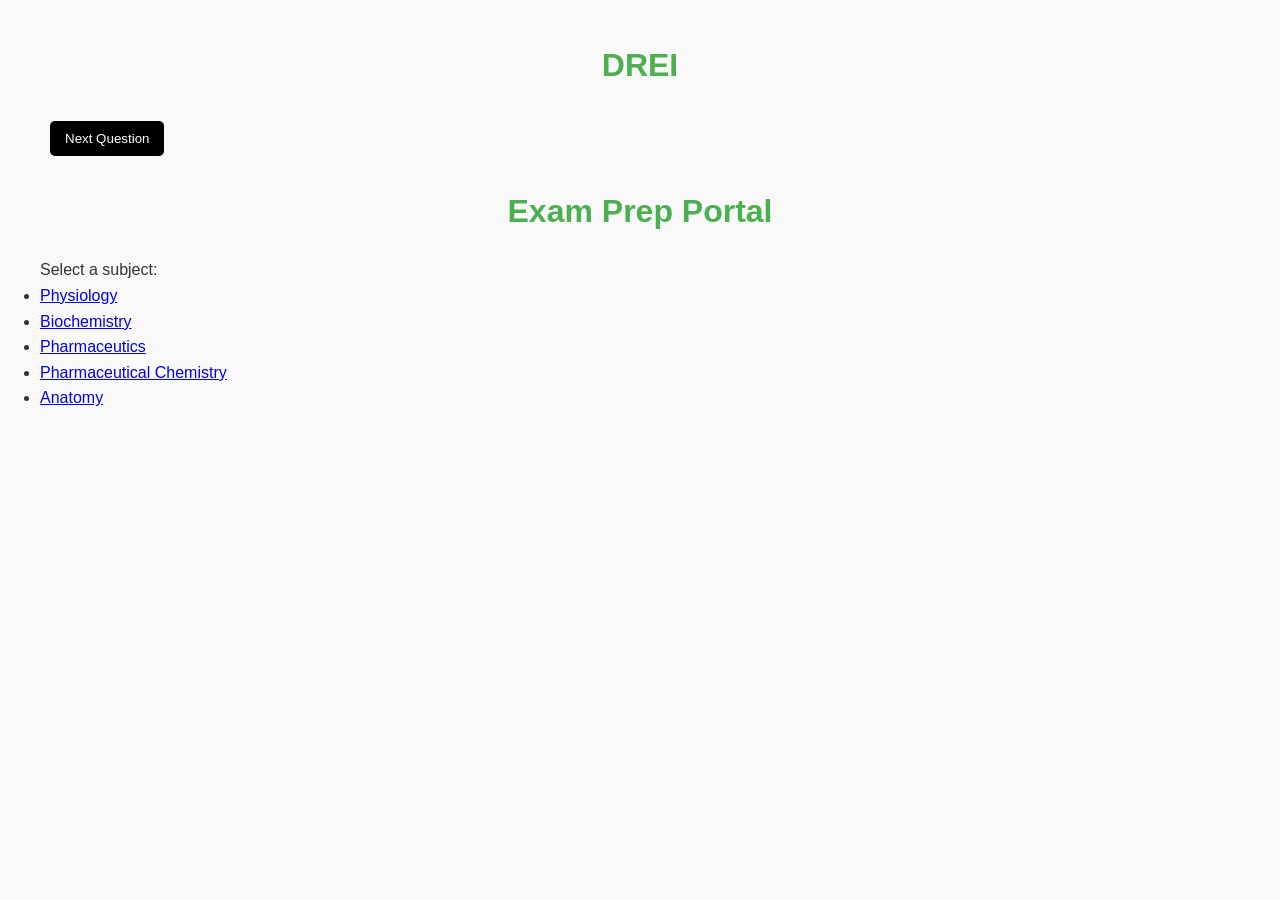
<file: index.html>
<!DOCTYPE html>
<html>
<head>
  <title>DIVINE Prep Quiz</title>
  <style>
    body { font-family: Arial; margin: 40px; }
    .question { margin: 20px 0; }
    button { margin: 10px; padding: 10px 20px; }
  </style>
</head>
<body>
  <h1>DREI</h1>
  <div id="quiz"></div>
  <button onclick="nextQuestion()">Next Question</button>
  <p id="score"></p>

  <script>


    function nextQuestion() {
      if (index < questions.length) {
        const q = questions[index];
        const answer = prompt(q.q);
        if (answer == q.a) {
          score++;
          alert("Correct!");
        } else {
          alert("Wrong! Correct answer: " + q.a);
        }
        index++;
        document.getElementById("score").innerText = "Score: " + score;
      } else {
        alert("Quiz finished! Final score: " + score);
      }
    }
  </script>
</body>
</html>
<!DOCTYPE html>
<html>
<head>
  <title>University Exam Prep</title>
  <link rel="stylesheet" href="style.css">
</head>
<body>
  <h1>Exam Prep Portal</h1>
  <p>Select a subject:</p>
  <ul>
    <li><a href="physiology.html">Physiology</a></li>
    <li><a href="biochemistry.html">Biochemistry</a></li>
    <li><a href="pharmaceutics.html">Pharmaceutics</a></li>
    <li><a href="chemistry.html">Pharmaceutical Chemistry</a></li>
    <li><a href="anatomy.html">Anatomy</a></li>
  </ul>
</body>
</html>
<link rel="stylesheet" href="style.css">
</file>
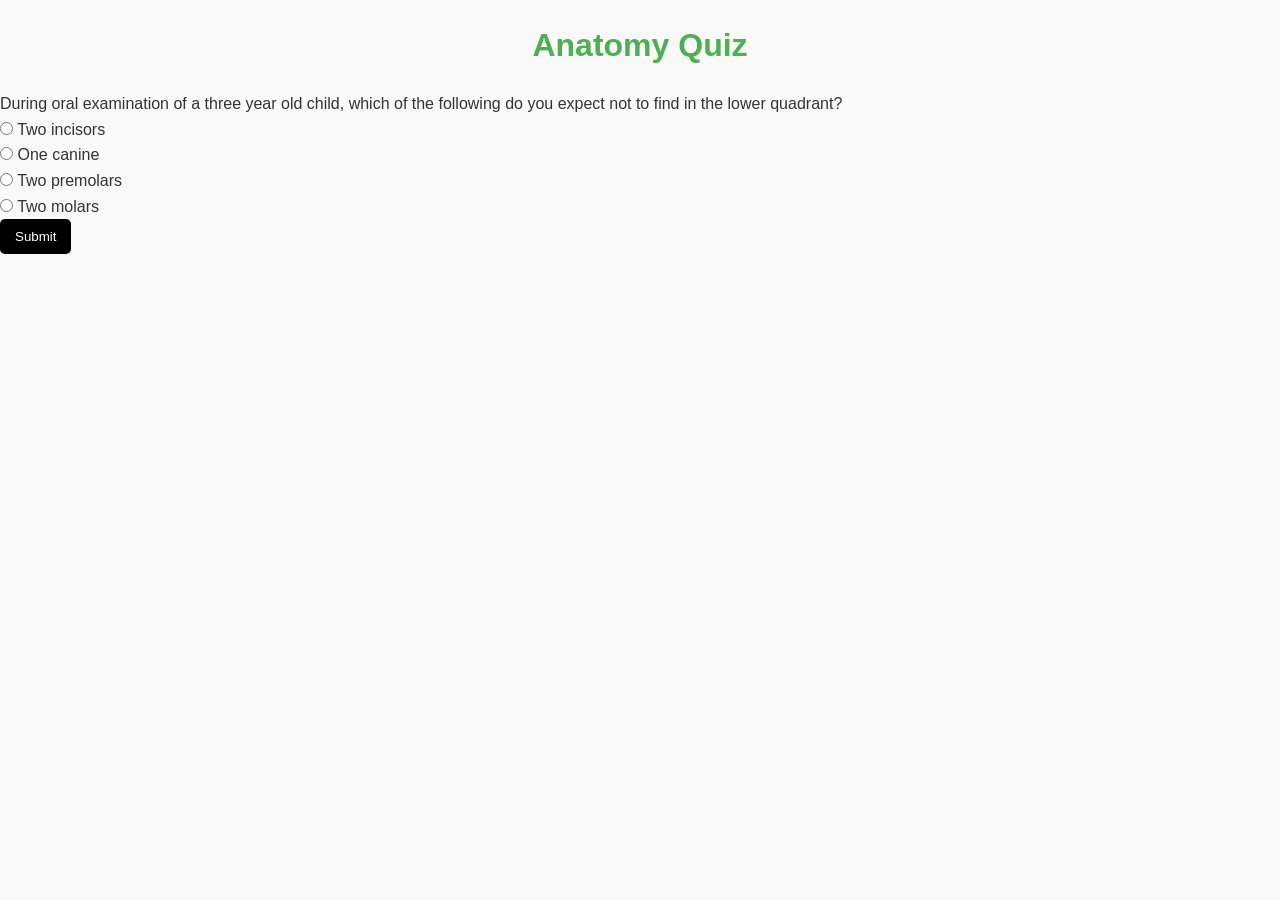
<file: anatomy.html>
<!DOCTYPE html>
<html>
<head>
  <title>Anatomy Quiz</title>
  <link rel="stylesheet" href="style.css">
</head>
<body>
  <h1>Anatomy Quiz</h1>
  <div id="quiz"></div>
  <button onclick="checkAnswer()">Submit</button>
  <p id="score"></p>

  <script src="script.js"></script>
  <script>
    const questions = [
      {q: "During oral examination of a three year old child, which of the following do you expect not to find in the lower quadrant?", options: ["Two incisors", "One canine", "Two premolars", "Two molars"], a: "Two molars"},
      {q: "Which layer of the heart wall is described as a thin internal layer or lining membrane that also covers the heart valves?", options: ["Myocardium", "Epicardium", "Endocardium", "Fibrous pericardium"], a: "Endocardium"},
      {q: "Within the right atrium, the smooth-walled posterior part (sinus venarum) is separated from the rough-walled part by which internal structure?", options: ["The fossa ovalis", "The crista terminalis", "The conus arteriosus", "The chordae tendineae"], a: "The crista terminalis"},
      {q: "Which layer of the heart makes up the bulk of the heart wall and is responsible for the contraction of the heart?", options: ["Myocardium", "Endocardium", "Parietal pericardium", "Visceral pericardium"], a:"Myocardium"},
      {q: "The following structure(s) prevent prolapse of the atrioventricular valves?", options: ["Chordae tendinea", "Crista terminals", "trabeculae carneae", "Intercalated discs"], a:"Chordae tendinea"},
      {q: "All of these structures can be identified in the ventricles EXCEPT?", options: ["Trabeculae carneae", "Papillary muscles", "All of the above", "None of the above"], a:"None of the above"},
      {q: "The projecting ridges in the ventricular wall giving in the spongy appearance known as:?", options: ["Trabeculae carneae", "Crista terminals", "Musculi pectinati", "Sulcus terminalis"], a:"Trabeculae carneae"},
      {q: "Pericardial cavity is the gap between?", options: ["Fibrous pericardium and serous pericardium", "Fibrous pericardium and epicardium", "Parietal pericardium and epicardium", "Visceral pericardium and epicardium"], a:"Parietal pericardium and epicardium"},
      {q: "Regarding the fetal remnants, which of the following is the remnant of the foramen ovale?", options: ["Sulcus terminalis", "Crista terminalis", "Fossa ovalis", "Annulus ovalis"], a:"Fossa ovalis"},
      {q: "The Nasal cavity is?", options: ["Divided into the right and left sides", "Lined with mucous membranes", "Has tiny-like structures called cilia", "Filters,noistens and heats air for the journey to the lungs","All of the above"], a:"All of the above"},
      {q: "The nasopharynx is a collection of?", options: ["Lymphatic tissue", "Adenoids", "Pharngeal tonsils", "All of the above"], a:"Pharngeal tonsils"},
      {q: "The leaf-like structure that seals off the air passage to the lungs during swallowing?", options: ["Soft Palate", "Tongue", "Epiglottis", "All of the above"], a: "Epiglottis"},
      {q:"Which structure prevents food and liquid from entering the trachea during swallowing?", options: ["Epiglottis", "Larynx", "Pharynx", "Uvula"], a: "Epiglottis"},
      {q: "Which of following structures is part of the upper respiratory tract?", options: ["Trachea", "Bronchi", "Alveoli", "Larynx"], a: "Larynx"},
      {q: "What type of cells are responsible for the producting surfactant in the lungs?", options: ["Type 1 alveolar cells", "Type 2 alveolar cells", "Goblets cells", "Ciliated cells"], a: "Type 2 alveolar cells"},
      {q: "Which of the following is found on the left lung?", options: ["Cardiac notch", "Horizontal fissure", "Oblique fissure", "Superior lobar bronchus","Three lobes"], a: "Cardiac notch"},
      {q: "Which oblique fissure of the right lung separates which structures?", options: ["Inferior lobe from lingula", "Inferior lobe from both superior and middle lobe", "Inferior lobe from superior lobe only", "Superior lobe from middle lobe"], a:"Production of red blood cells"},
      {q: "Which structure is not contained within the superior mediastinum?", options: ["Trachea", "Esophagus", "Thymus gland", "Roots of the great vessels"], a:"Esophagus"},
      {q: "The transverse thoracic plane that divides the mediastinum passes through which anatomical landmarks? ", options: ["Jugular notch and T2 vertebra","Sternal angle and disc between T4/T5","Xiphoid process and T9 vertebra","Costal cartilage of rib 2 and T6 vertebra"], a:"Sternal angle and disc between T4/T5"},
      {q: "The fibrous pericardium is attached anteriorly to the sternum by which ligaments?", options: ["Sternocostal ligaments", "Sternopericardial ligaments", "Costopericardial ligaments", "Pericardiacophrenic ligaments"], a:"Sternopericardial ligaments"},
      {q: "Pain from the parietal pericardium is referred to the shoulder and lateral neck because sensory fibers travel via?", options: ["Vagus nerve (CN X)", "Sympathetic trunks", "Phrenic nerves (C3-C5)","Intercostal nerves"], a:"Phrenic nerves (C3-C5)"},
      {q: "Which surface of the heart forms the cardiac impression on the left lung?", options: ["Anterior (sternocostal) surface", "Diaphragmatic surface","Right pulmonary surface","Left pulmonary surface"], a:"Left pulmonary surface"},
      {q: "The coronary sulcus separates which chambers of the heart?", options: ["Right atrium from right ventricle", "Left atrium from left ventricle", "Right ventricle from left ventricle", "Atria from ventricles"], a:"Atria from ventricles"},
      {q: "The anterior interventricular sulcus separates which chambers of the heart?", options: ["Right atrium from right ventricle", "Left atrium from left ventricle", "Right ventricle from left ventricle", "Atria from ventricles"], a:"Right ventricle from left ventricle"},
      {q: "The septal papillary muscle of the right ventricle is often small or absent, with chordae tendineae arising directly from:?", options: ["Septal wall", "Anterior wall", "Posterior wall", "Apex of the left ventricle"], a:"Septal wall"},
      {q: "Which valve has two cusps and is also called the bicuspid valve?", options: ["Tricuspid valve","Pulmonary valve","Mitral valve","Aortic valve"], a:"Mitral valve"},
      {q: "The right and left coronary arteries originate from which anatomical structures?", options:["Coronary sulcus","Coronary sinus","Right and left aortic sinuses","Posterior interventricular sulcus"] , a:"Right and left aortic sinuses"},
      {q: "The coronary sinus is located in which sulcus of the heart?", options: ["Coronary sulcus", "Anterior interventricular sulcus", "Posterior interventricular sulcus", "Atrioventricular sulcus"], a:"Coronary sulcus"},
      {q: "The great cardiac vein runs alongside which artery in the anterior interventricular sulcus?", options: ["Right coronary artery", "Left coronary artery", "Anterior interventricular artery", "Circumflex artery"], a:"Anterior interventricular artery"},
      {q: "Which congenital defect is characterized by failure of closure of the embryonic foramen ovale?", options: ["Ventricular septal defect (VSD)", "Atrial septal defect (ASD)", "Patent ductus arteriosus (PDA)", "Tetralogy of Fallot"], a:"Atrial septal defect (ASD)"},
      {q: "Which of the following organs are covered by adventitia?", options: ["Ileum", "Esophagus", "Transverse colon", "Sigmoid colon"], a:"Esophagus"},
      {q: "The heart wall is composed of three distinct layers. Which layer consists of thick, contractile cardiac muscle?", options: ["Endocardium","Myocardium","Epicardium","Visceral pericardium"], a:"Myocardium"},
      {q: "Where is the apex of the heart located in a typical adult?", options: ["Posterior to the right 5th intercostal space", "Posterior to the left 5th intercostal space", "Directly behind the sternum", "At the level of the T6–T9 vertebrae"], a:"Posterior to the left 5th intercostal space"},
      {q: "Which chamber of the heart receives deoxygenated blood from the superior vena cava, inferior vena cava, and coronary sinus?", options: ["Right atrium", "Left atrium", "Right ventricle", "Left ventricle"], a:"Right atrium"},
      {q: "What is the effect of sympathetic stimulation on the heart?", options: ["Reduces heart rate","Constricts coronary vessels","Increases heart rate and force of contraction","Reduces the force of muscle contraction"], a:"Increases heart rate and force of contraction"},
      {q: "Somatic sensation (pain) from the parietal pericardium is carried by which nerve, and where is it commonly referred?", options: ["Vagus nerve; epigastric region","Sympathetic trunks; left arm and T1–T4 dermatomes", "Phrenic nerve; supraclavicular region of the shoulder", "Intercostal nerves; sternal area"], a:"Phrenic nerve; supraclavicular region of the shoulder"},
      {q: "Within the right atrium, what internal structure represents the smooth muscular ridge that divides the atrium into two spaces?", options: ["Sulcus terminalis", "Crista terminalis", "Fossa ovalis", "Musculi pectinati"], a:"Crista terminalis"},
      {q: "Which of the following structures is found specifically within the coronary sulcus?", options: ["Anterior interventricular artery", "Great cardiac vein", "Middle cardiac vein", "Coronary sinus"], a:"Coronary sinus"},
      {q: "In the right ventricle, what is the specific role of the chordae tendineae?", options: ["To initiate ventricular contraction", "To connect the papillary muscles to the cusps of the tricuspid valve", "To separate the right and left ventricles", "To form the smooth walls of the conus arteriosus"], a:"To connect the papillary muscles to the cusps of the tricuspid valve"},
      {q: "What is the primary function of the epicardium?", options: ["To provide structural support", "To produce pericardial fluid", "To regulate heart rate", "To contract with the myocardium"], a:"To produce pericardial fluid"},
      {q: "Cardiac tamponade is a clinical condition described as:", options: ["Inflammation of the pericardium", "Abnormal thickening of the pericardial sac", "Compression of the heart due to excess fluid in the pericardial cavity", "Narrowing of the heart valves"], a:"Compression of the heart due to excess fluid in the pericardial cavity"},
      {q: "The function of the hepatic portal circulation is to", options: ["Carry absorbed nutrients from the intestines to be digested in the liver","Collect and carry nutrients for metabolism and/or storage","Distribute hormones","Return glucose"], a: "Collect and carry nutrients for metabolism and/or storage"},
      {q: "In which of the following organs of the GIT do we find Brunner’s glands?", options: ["Esophagus", "Stomach", "Duodenum", "Jejunum"],a: "Duodenum"},
      {q: "The fundus of the stomach is supplied by the short gastric arteries which are branches of:", options: ["Splenic artery", "Left gastric artery", "Right gastric artery", "Left gastroepiploic artery"], a: "Splenic artery"},
      {q: "Which artery supplies the midgut?", options: ["Coeliac trunk", "Superior mesenteric", "Inferior mesenteric", "Left gastroepiploic"],a: "Superior mesenteric"},
      {q: "The left testicular vein drains into the following vein:", options: ["Inferior vena cava", "Right renal", "Left renal", "Azygos"], a: "Left renal"},
      {q: "Pain in the right iliac region, at a point between the lateral third and medial two thirds of a line drawn from the anterior superior iliac spine to the umbilicus. Which of the following GIT organ may be inflamed?", options: ["Caecum", "Appendix", "Ascending colon", "Descending colon"], a: "Appendix"},
      {q: "The artery to the ductus deferens in the spermatic cord is a branch of:", options: ["Testicular artery", "Cremasteric artery", "Superior rectal artery", "Superior vesical artery"], a: "Superior vesical artery"},
      {q: "The pampiniform plexus of veins in the spermatic cord is formed by the following veins:", options: ["Veins from ductus deferens", "Cremasteric veins", "Testicular veins", "Inferior rectal veins"], a: "Testicular veins" },
      {q: "The peritoneal membrane covering the organs is known as", options: ["Visceral peritoneum", "Lamina propria", "Mucosa lining", "Parietal peritoneum"], a: "Visceral peritoneum"},
      {q: "Which of the following epithelium lines the stomach?", options: ["Simple squamous epithelia","Pseudostratified columnar ciliated epithelium","Stratified squamous non-keratinized epithelium","Simple columnar epithelium"], a: "Simple columnar epithelium"},
      {q: "Which of the following organs is not retroperitoneal?", options: ["Duodenum", "Kidney", "Stomach", "Adrenal glands"], a: "Stomach"},
      {q: "Bands of longitudinal smooth muscle along the large intestines are called",options: ["Haustra", "Taenia coli", "Epiploicae appendices", "Vermiform appendix"], a: "Taenia coli" },
      {q: "On examination of the intestines, the following structures will be found on the large intestines except:", options: ["Haustra", "Appendices Epiploicae", "Taenia coli", "Villi"], a: "Villi"},
      {q: "The ducts that deliver pancreatic juices from the liver and pancreas unite to form", options: ["Cystic duct", "Common bile duct", "Bile canaliculi", "Hepatopancreatic ampulla"], a: "Hepatopancreatic ampulla"},
      {q: "The cortex of the kidney contains the", options: ["Hilus", "Glomeruli", "Perirenal fat", "Renal pyramids"], a: "Glomeruli"},
      {q: "The following muscles form the posterior relations of the kidney except:", options: ["Quadratus lumborum", "Psoas major", "Diaphragm", "Internal oblique"], a: "Internal oblique"},
      {q: "You are the urologist in theatre carrying out orchidectomy. What layers are you going to cut through (in order) to get to the tunica vaginalis?", options: ["Skin, dartos muscle, cremasteric fascia, external spermatic fascia then internal spermatic fascia", "Skin, cremasteric fascia, dartos muscle, external spermatic fascia then internal spermatic fascia","Skin, dartos muscle, internal spermatic fascia cremasteric fascia, external spermatic fascia then","Skin, dartos muscle, external spermatic fascia, cremasteric fascia then internal spermatic fascia"], a: "Skin, dartos muscle, external spermatic fascia, cremasteric fascia then internal spermatic fascia"},
      {q: "About the pelvic inlet for women", options: ["Is wider and circular","The sub-pubic angle is about 40°-55°","Ischial spines generally project inward","All the above"], a: "All the above"},
      {q: "The following muscles forms the pelvic diaphragm except", options: ["Pubococcygeus", "Obturator internus", "Puborectalis", "Iliococcygeus muscles"], a: "Obturator internus"},
      {q: "The congenital condition where the urethra opens on the dorsum of the penis is known as", options: ["Phimosis", "Hypospadias", "Hydrocele", "Varicocele"], a: "Epispadias"},
      {q: "When a person is frightened, the sympathetic system is activated. What effect does this have on their gastrointestinal tract?", options: ["Nothing", "Increase peristaltic movements", "Slow gut motility", "Stimulate the muscularis mucosae only"], a: "Slow gut motility"},
      {q: "Which of the following organs are covered by adventitia?", options: ["Ileum", "Esophagus", "Transverse colon", "Sigmoid colon"], a: "Esophagus"},
      {q: "During oral examination of a three year old child, which of the following do you expect not to find in the lower quadrant?", options: ["Two incisors", "One canine", "Two premolars", "Two molars"], a: "Two premolars"},
      {q: "The lips and cheeks play a vital role in the following except", options: ["Manipulation of food", "Word enunciation", "Mastication", "Swallowing"], a: "Swallowing"},
      {q: "The sensory innervation to the anterior 2/3rd of the tongue is…", options: ["Trigeminal", "Facial", "Vagus", "Glossopharyngeal"], a: "Trigeminal"},
      {q: "How many major lobes are present in the liver?", options: ["5", "2", "4", "3"], a: "4"},
      {q: "The out pouching structure that houses the testis is the?", options: ["Tunica albuginea", "Rete testis", "Scrotum", "Ductus deferens"], a: "Scrotum"},
      {q: "Which part of the tooth bears the force when chewing?", options: ["Pulp", "Cementum", "Dentine", "Enamel"],a: "Enamel"},
      {q: "Which of the following cells of the testis physically and metabolically support developing sperm cell precursors?", options: ["Leydig cells", "Sertoli cells", "Myoid cells", "Mast cells"], a: "Sertoli cells"},
      {q: "The most tubular part of stomach is?",options: ["Antrum", "Fundus", "Pylorus", "Body of stomach"],a: "Pylorus"},
      {q: "The following is not a branch of the descending abdominal aorta:", options: ["Ovarian artery", "Internal iliac artery", "Renal artery", "Median sacral artery"], a: "Internal iliac artery"},
      {q: "The synovial joint will have the following characteristics except?", options: ["It is freely movable","Has a synovial membrane","Has no joint cavity","Articular surface covered by cartilage"], a: "Has no joint cavity"},
      {q: "Which of the follow is not a factor that determines the joint stability:", options: ["Strength of Muscles and Tendons","Presence of synovial fluid","Ligaments & joint capsule","Structures of articular surfaces"], a: "Presence of synovial fluid"},
  {q: "Which of the following condition comes about due to degenerative changes of the bones", options: ["Osteoporosis","Fractures","Osteoarthritis","Osteomyelitis"], a: "Osteoarthritis"},
  {q: "In which of the region of the vertebral column is the primary curvature retained?", options: ["Cervical and thoracic","Thoracic and lumber","Lumbar and sacral","Thoracic and sacral"], a: "Thoracic and sacral"},
  {q: "An abnormal curvature of the vertebral column in the thoracic region, producing a 'hunchback' deformity is known as …..", options: ["Kyphosis","Lordosis","Scoliosis","Spina bifida"], a: "Kyphosis"},
  {q: "Which of the following nerves supply muscles of facial expression……..nerve", options: ["Trigeminal","Oculomotor","Facial","Trochlear"], a: "Facial"},
  {q: "The cranial nerve that is exclusive sensory and has sense of smell is known as ..", options: ["Vagus","Olfactory","Optic","Accessory"], a: "Olfactory"},
  {q: "In the foetal skull, large membranous and unossified gaps between bones are known as", options: ["Sutures","Cavities","Fontanelle","Sinuses"], a: "Fontanelle"},
  {q: "The following are functions of the paranasal sinuses except", options: ["Decrease the weight of the skull","Act as resonating chambers during voice production.","Act as shock absorbers","For olfaction"], a: "For olfaction"},
  {q: "The rotator cuff is formed by all these muscles except?", options: ["Infraspinatus","Supraspinatus","Subscapularis","Teres major"], a: "Teres major"},
  {q: "Three large openings in the diaphragm are at which levels of the thoracic vertebrae;", options: ["T7,T10,T12","T7,T8,T9","T8, T9, T10","T8, T10, T12"], a: "T8, T10, T12"},
  {q: "Which of the following veins of the heart lodges in the posterior interventricular groove:", options: ["Small cardiac","Middle cardiac","Great cardiac","Coronary sinus"], a: "Middle cardiac"},
  {q: "The circumflex coronary artery is a branch of the following artery:", options: ["Anterior interventricular","Right coronary","Left coronary","Posterior interventricular"], a: "Left coronary"},
  {q: "Which of the following statement is the function of the cardiac skeleton:", options: ["Provides attachment to chordae tendinae","Separates the left and right ventricular musculature","Allows an electrical impulse to only pass through the bundle of His","Only maintains the integrity of the atrioventricular orifices"], a: "Allows an electrical impulse to only pass through the bundle of His"},
  {q: "Which of the following is the typical characteristic feature of the thoracic vertebra?", options: ["The body has costal facets","The body is heart shaped","The spine is oblique","Vertebral foramen is small and circular"], a: "The body has costal facets"},
  {q: "The following are bones of the hip bone except.", options: ["Ilium","Pubis","Ischium","Sacrum"], a: "Sacrum"},
  {q: "Concerning the structure of the male reproductive system, which of the statements is correct", options: ["The urethra passes through the corpus cavernosa","The penis has paired corpora spongiosa","The glans extends from the corpus spongiosum","Erectile tissue of the penis is made up of skeletal muscles"], a: "The glans extends from the corpus spongiosum"},
  {q: "The following are the contents of the anal triangle except", options: ["anal aperture","urogenital hiatus","ischio-anal fossa.","external anal sphincter"], a: "urogenital hiatus"},
  {q: "Which of the following muscle compartments of the thigh is likely to be affected by the injury of the femoral nerve?", options: ["Anterior","Adductor","Posterior","Medial"], a: "Anterior"},
  {q: "Which of the following muscles does not have a bony attachment?", options: ["Zygomaticus major","Platysma","Procerus","Risorius"], a: "Platysma"},
  {q: "The ventricles of the brain are interconnected. Which of these ventricles are not correctly matched with the structures that connect them?", options: ["Lateral ventricle to the third ventricle—interventricular foramina (foramen of Monro)","Left lateral ventricle to right lateral ventricle—central canal","Third ventricle to fourth ventricle—cerebral aqueduct (Aqueduct of Slyvius)","Fourth ventricle to subarachnoid space—median and lateral apertures"], a: "Left lateral ventricle to right lateral ventricle—central canal"},
  {q: "Which of the following bones of the skull contain paired air spaces called the paranasal sinuses", options: ["Frontal, ethmoidal, sphenoidal, maxillary","Maxilla, mandible, frontal and nasal","Ethmoidal, sphenoidal, frontal and mandible","Sphenoidal, frontal, nasal and maxilla"], a: "Frontal, ethmoidal, sphenoidal, maxillary"},
  {q: "Which of the following cartilages have a laryngeal prominence called Adam’s apple?", options: ["Epiglottis","Arytenoid","Cricoid","Thyroid"], a: "Thyroid"},
  {q: "Which of the following arteries supplies the midgut?", options: ["Coeliac trunk","Superior mesenteric","Inferior mesenteric","Left gastroepiploic"], a: "Superior mesenteric"},
  {q: "The liver receives deoxygenated blood via the………………….", options: ["Hepatic arteries","Hepatic veins","Portal vein","Inferior vena cava"], a: "Portal vein"},
  {q: "Sandra, who has been using axillary crutches for three weeks after her accident cannot extend her wrist and fingers. Which of the following nerves is likely to have been injured?", options: ["Ulnar","Radial","Musculocutanous","Median"], a: "Radial"},
  {q: "Which of the following group of muscles make the bulge on the palm of the hand, proximal to the thumb?", options: ["Lumbricals","Thenar","Hypothenar","Dorsal palmar muscles"], a: "Thenar"},
  {q: "The pampiniform plexus of veins in the spermatic cord is formed by the following veins:", options: ["Veins from ductus deferens","Cremasteric veins","Testicular veins","Inferior rectal veins"], a: "Testicular veins"},
  {q: "Coronary heart disease affects coronary vessels. Which of the following is correct about coronary vessels?", options: ["The right coronary artery arises from the descending aorta","The coronary sinus receives deoxygenated blood","The coronary veins drain into the inferior vena cava","The left coronary artery branches from the arch of the aorta"], a: "The coronary sinus receives deoxygenated blood"},
  {q: "To which of the following structures are chordae tendinae attached on the walls of the ventricles?", options: ["Musculi pectinati","Trabeculae carnea","Papillary muscles","Crista terminalae"], a: "Papillary muscles"},
  {q: "Which of the nerve plexuses are not found in the digestive tract", options: ["Myenteric","Submucosa","Cervical","Enteric"], a: "Cervical"},
  {q: "A neuron which has one dendrite and one axon is known as……..", options: ["Bipolar","Multipolar","Anaxonic","Unipolar"], a: "Bipolar"},
  {q: "Which of the following nerves is of great concern when giving an intramuscular injection in the gluteal region?", options: ["The femoral","The tibial","The sciatic","The obturator"], a: "The sciatic"},
  {q: "The trapezius muscle form a diamond shape. Name the nerve innervation:", options: ["Dorsoscapular","Suprascapular","Axillary","Accessory"], a: "Accessory"},
  {q: "The following is true about the anatomy of a vertebra:", options: ["The laminae project posteriorly to close the neural arch","A spinous process projects anteriorly from the arch","Spina bifida is caused by failure of the pedicles to fuse posteriorly","The axis is also called the first cervical vertebra"], a: "The laminae project posteriorly to close the neural arch"},
  {q: "Which of the following nerves innervate the muscles of the anterior compartment of the arm.", options: ["Median","Musculocutaneous","Radial","Ulnar"], a: "Musculocutaneous"},
  {q: "One of the following is true concerning pulmonary surfactant:", options: ["It increases surface tension in the alveoli","It is secreted by the Clara cells in the alveoli","It is not a component of the blood-air barrier","Its produced by the Pneumocyte type-I"], a: "It is not a component of the blood-air barrier"},
  {q: "Gaseous exchange in the respiratory system occurs in the:", options: ["Terminal bronchiole","Tertiary bronchi","Respiratory bronchiole","Trachea"], a: "Respiratory bronchiole"},
  {q: "Which one of the following is an elastic artery?", options: ["Brachial artery","Radial artery","Pulmonary artery","Internal carotid artery"], a: "Pulmonary artery"},
  {q: "Which of the following is false about types of capillaries", options: ["Discontinuous","Fenestrated","Continuous","Muscular"], a: "Muscular"},
  {q: "Which of the following statements is true?", options: ["Continuous capillaries are found in the liver","Fenestrated capillaries are found in the bone marrow","Sinusoids are found in the spleen","Discontinuous capillaries are found in the intestines"], a: "Sinusoids are found in the spleen"},
  {q: "The function of the hepatic portal circulation is to", options: ["Carry absorbed nutrients from the intestines to be digested in the liver","Collect and carry nutrients for metabolism and/or storage","Distribute hormones","Return glucose to general circulation when blood sugar is low"], a: "Collect and carry nutrients for metabolism and/or storage"},
  {q: "A 12 years old boy inhaled a peanut. On bronchoscopy, the peanut is most likely to be found in the……………………………..", options: ["Left main bronchus","Right lower lobar bronchus","Right superior segmental bronchus","Left lower lobar bronchus"], a: "Right lower lobar bronchus"},
  {q: "Which of the following group of muscles is responsible for the flexion of the knee joint", options: ["Posterior compartment of the thigh","Anterior compartment of the thigh","Medial compartment of the thigh","Anterior and posterior compartments of the thigh"], a: "Posterior compartment of the thigh"},
  {q: "The folds on the surface of the cerebrum are called the", options: ["Nuclei","Gyri","Tracts","Sulci"], a: "Gyri"},
  {q: "The most deeper layer of the meninges adherent to brain tissue is called", options: ["Pia mater","Dura mater.","Arachnoid mater","Epidural mater"], a: "Pia mater"},
  {q: "The spinal cord extends from the", options: ["Medulla oblongata to the coccyx.","Level of the third cervical vertebra to the coccyx.","Level of the axis to the lowest lumbar vertebra.","Medulla oblongata to the level between the first and second lumbar vertebra."], a: "Medulla oblongata to the level between the first and second lumbar vertebra."},
  {q: "The following are bones of the middle ear", options: ["Incus","Steppes","Malleus","All the above"], a: "All the above"},
  {q: "The following muscles forms the pelvic diaphragm except", options: ["Pubococcygeus","Obturator internus","Puborectalis","Iliococcygeus muscles"], a: "Obturator internus"},
  {q: "What type of synovial joint is the hip joint?", options: ["Ball and socket","Hinge","Plane","Condyloid"], a: "Ball and socket"},
  {q: "Concerning spermatogenesis", options: ["Begins during foetal life","The process is complete after 90 day","Occurs in the seminiferous tubules in the testes","Maturation of the sperms occurs after ejaculation"], a: "Occurs in the seminiferous tubules in the testes"},
  {q: "Which of the cells in the testes produce the hormone testosterone.", options: ["Leydig cells","Sertoli cells","Myoid cells","Mast cells"], a: "Leydig cells"},
  {q: "………………….. are projection ridges in the walls of the ventricles.", options: ["Musculi pectin","Sulcus terminalis","Interventricular sulcus","Trabecuale carnae"], a: "Trabecuale carnae"},
  {q: "Which of the following structures is not part of the external genitalia?", options: ["Clitoris","Labia minora","Vestibule","Cervix"], a: "Cervix"},
  {q: "Which of the following nerves is affected in carpal tunnel syndrome?", options: ["The radial","The ulnar","The median","The musculocutaneous"], a: "The median"},
  {q: "Which of the following is not a component of the peripheral nervous system?", options: ["Olfactory nerve","Spinal cord","Dorsal root ganglion","Ulnar nerve"], a: "Spinal cord"},
  {q: "The ligamentum arteriosum joins the aorta and the", options: ["Pulmonary trunk","Left pulmonary artery","Bronchial vein","Coronary sinus"], a: "Pulmonary trunk"},
  {q: "You have a patient with a stab wound immediately above the medial third of the left clavicle. Which of the following are you worried of?", options: ["Injury to the trachea","Pneumothorax","Perforation of the superior vena cava","Injury of the trunks of the brachial plexus"], a: "Injury of the trunks of the brachial plexus"},
  {q: "Which of the following is a degenerative (primary) lymphoid organ?", options: ["Spleen","Thymus","Lymph node","Mucosa associated lymphoid tissue (MALT)"], a: "Thymus"},
  {q: "If an individual develops an abscess on the dorsum of the hand, which group of lymph nodes is likely to be inflamed?", options: ["Supra-clavicular","Superficial cervical","Axillary","Tracheobronchial"], a: "Axillary"},
  {q: "Which of the following is the only lymphoid organ that filters blood?", options: ["Spleen","Thymus","Lymph node","Tonsils"], a: "Spleen"},
  {q: "The following is not a feature of tetralogy of Fallot:", options: ["Left ventricular hypertrophy","Ventricular septal defect (VSD)","Pulmonary stenosis","Overriding aorta"], a: "Left ventricular hypertrophy"},
  {q: "Which of the statements is correct about foetal circulation:", options: ["The ductus arteriosus shunts blood from the aorta to the pulmonary artery","The ductus venosus shunts blood from the umbilical vein to the inferior vena cava","The foramen ovale shunts blood from the right ventricle to the left ventricle","The lung has a major role for gaseous exchange"], a: "The ductus venosus shunts blood from the umbilical vein to the inferior vena cava"},
  {q: "Which statement is false regarding the heart?", options: ["The apex of the heart points anteriorly, inferiorly to the left","The apex of the heart is completely formed by the left ventricle","The base of the heart lies on the inferior aspect of the heart","The heart is obliquely oriented with reference to the median plane"], a: "The base of the heart lies on the inferior aspect of the heart"},
  {q: "Which of the following respiratory muscle is the chief inspiratory muscle?", options: ["Diaphragm","External intercostal","Internal intercostal","Sternocleidomastoid"], a: "Diaphragm"},
  {q: "Mrs Mudenda gave birth to a bouncy baby boy a week ago and is failing to adduct her lower limbs. What could be happening to her?", options: ["Dislocation of her hip joints","Damage to the sciatic nerve","Compression of pudendal nerve by the head of the baby","The obturator nerve was affected"], a: "The obturator nerve was affected"},
  {q: "Chisamba Lungu sustained a wrist injury when he was playing football four days ago. You examine him and you notice clawing of the hand. Which of the following nerves is likely to have been injured?", options: ["Median","Radial","Ulnar","Musculocutaneous"], a: "Ulnar"},
  {q: "Which of the following organs is likely to be compressed in a patient with an abnormally dilated left atrium?", options: ["Esophagus","Trachea","Thoracic duct","Azygos vein"], a: "Esophagus"},
  {q: "Which of the following statements about the skin is false?", options: ["Arrector pili muscle attaches from the papillary layer of dermis to hair follicle","Skin of labia minora produces sebum","The dermis is lined by keratinized stratified squamous epithelium","Albinos are at risk of developing squamous cell carcinoma of the skin"], a: "The dermis is lined by keratinized stratified squamous epithelium"},
  {q: "Which of the following structures of the foetal circulation, forms the ligamentum teres hepatis (round ligament of the liver) after its obliteration?", options: ["Ductus arteriosus","Umbilical vein","Ductus venosus","Right umbilical artery"], a: "Umbilical vein"},
  {q: "Which of the following is the typical characteristic feature of the cervical vertebra?", options: ["Presence of transverse foramen","The body is heart shaped","The spine is oblique","Vertebral foramen is small and circular"], a: "Presence of transverse foramen"},
  {q: "The circumflex coronary artery is a branch of the following artery:", options: ["Anterior interventricular","Right coronary","Left coronary","Posterior interventricular"], a: "Left coronary"},
  {q: "An abnormal curvature of the vertebral column in the thoracolumbar region, producing an 'S- shaped' deformity is known as …..", options: ["Kyphosis","Lordosis","Scoliosis","Spina bifida"], a: "Scoliosis"},
  {q: "What condition present with excess fluid in the ventricles known……..", options: ["Hydrocephalus","Hydrocele","Meningitis","Spina bifida"], a: "Hydrocephalus"},
  {q: "Which part of the humerus is prone to fractures………", options: ["Anatomical neck","Surgical neck","Shaft","Condyles"], a: "Surgical neck"},
];

     startQuiz(questions);
  </script>
</body>
</html>
</file>
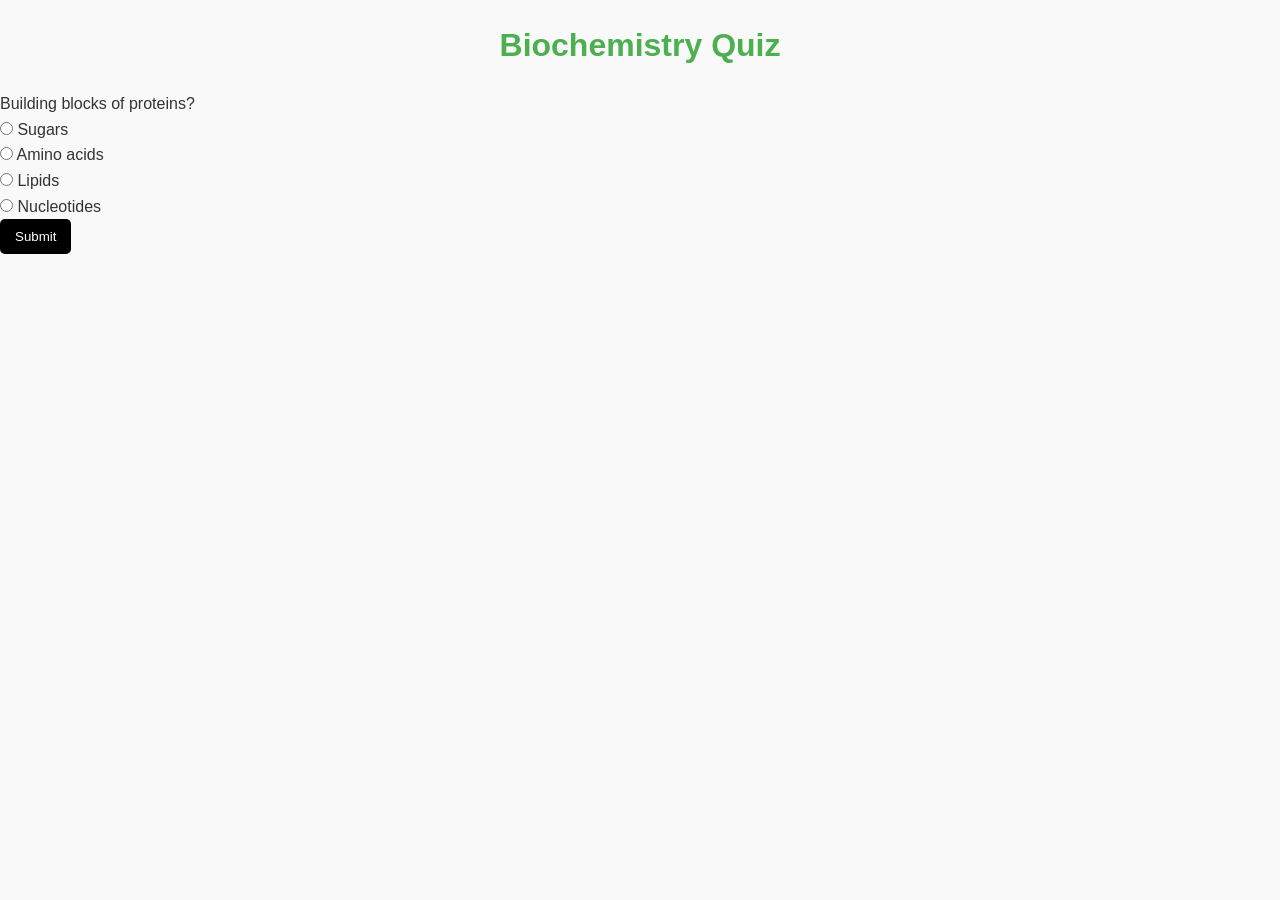
<file: biochemistry.html>
<!DOCTYPE html>
<html>
<head>
  <title>Biochemistry Quiz</title>
  <link rel="stylesheet" href="style.css">
</head>
<body>
  <h1>Biochemistry Quiz</h1>
  <div id="quiz"></div>
  <button onclick="checkAnswer()">Submit</button>
  <p id="score"></p>

  <script src="script.js"></script>
  <script>
    const questions = [
      {q: "Building blocks of proteins?", options: ["Sugars", "Amino acids", "Lipids", "Nucleotides"], a: "Amino acids"},
      {q: "Molecule storing genetic info?", options: ["RNA", "DNA", "Protein", "ATP"], a: "DNA"},
      {q: "Main energy currency of the cell?", options: ["Glucose", "ATP", "NADH", "Fatty acids"], a: "ATP"}
    ];
    startQuiz(questions);
  </script>
</body>
</html>
</file>
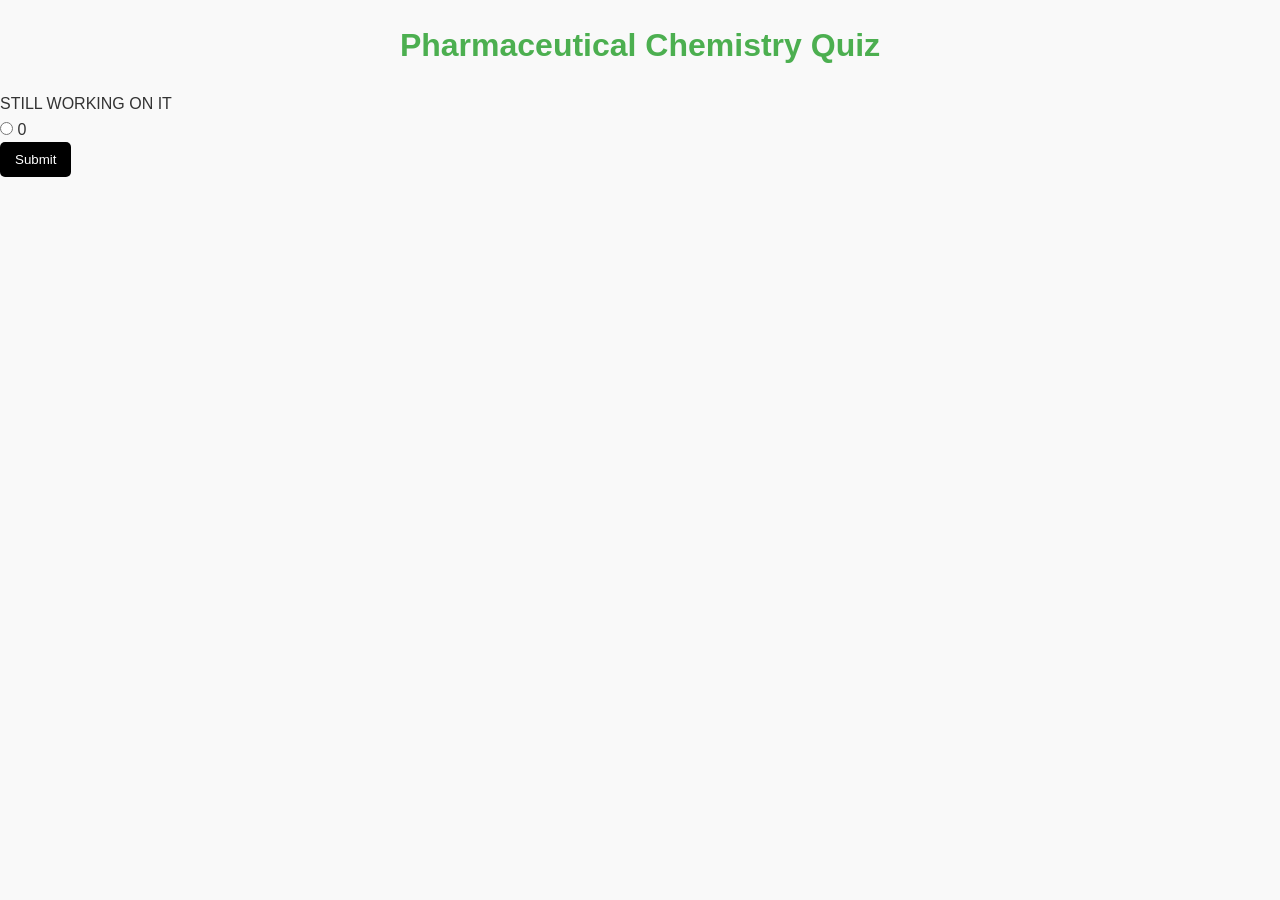
<file: chemistry.html>
<!DOCTYPE html>
<html>
<head>
  <title>Pharmaceutical Chemistry Quiz</title>
  <link rel="stylesheet" href="style.css">
</head>
<body>
  <h1>Pharmaceutical Chemistry Quiz</h1>
  <div id="quiz"></div>
  <button onclick="checkAnswer()">Submit</button>
  <p id="score"></p>

  <script src="script.js"></script>
  <script>
    const questions = [
      {q: "STILL WORKING ON IT", options: ["0"], a: "0"},
    ];
    startQuiz(questions);
  </script>
</body>
</html>
</file>
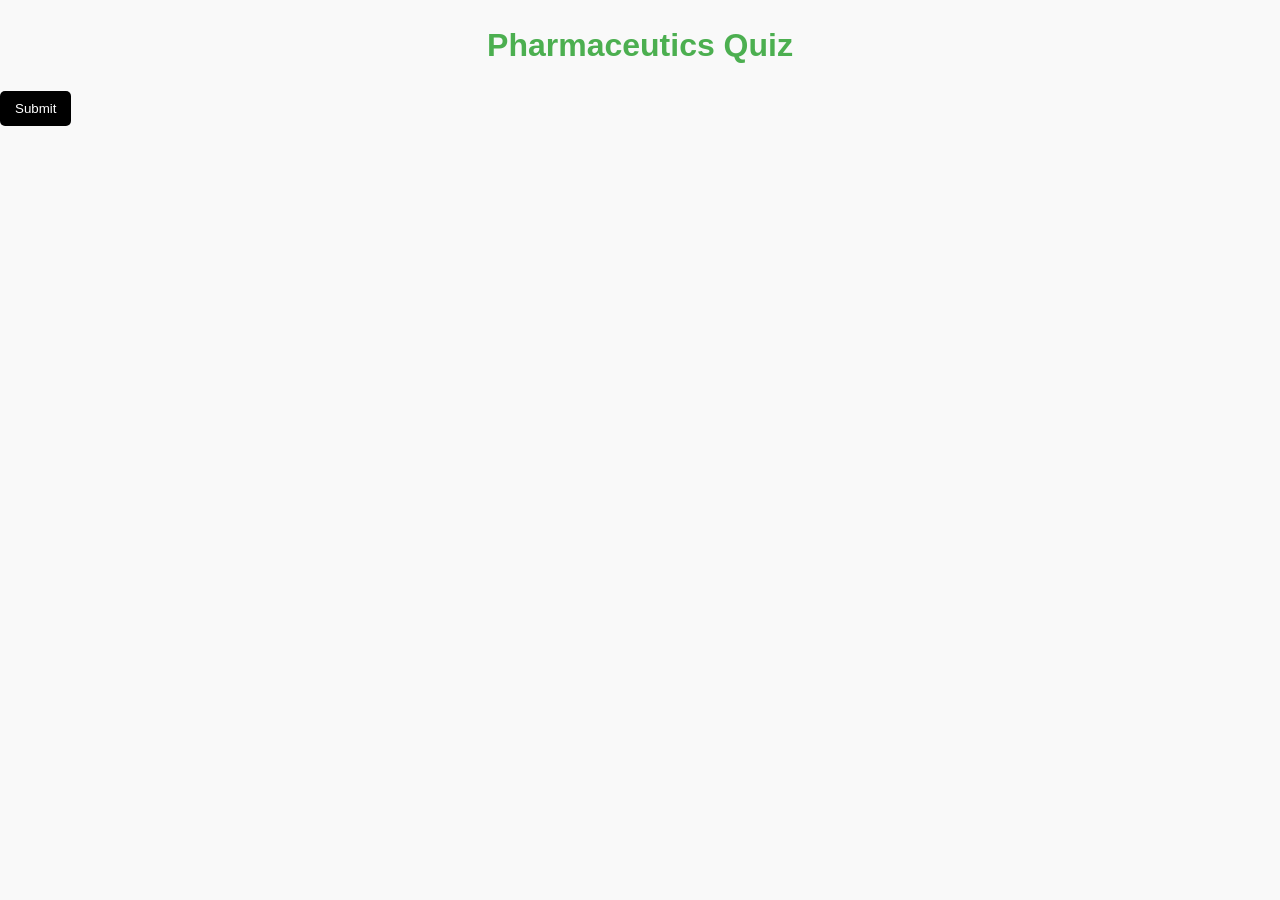
<file: pharmaceutics.html>
<!DOCTYPE html>
<html>
<head>
  <title>Pharmaceutics Quiz</title>
  <link rel="stylesheet" href="style.css">
</head>
<body>
  <h1>Pharmaceutics Quiz</h1>
  <div id="quiz"></div>
  <button onclick="checkAnswer()">Submit</button>
  <p id="score"></p>

  <!-- Shared quiz logic -->
  <script src="script.js"></script>

  <!-- Subject-specific questions -->
  <script>
    const questions = [
      {q: "Which mechanism of filtration uses filters with pores smaller than the particles to be removed?", options:["Impingement","Straining / Sieving","Attractive forces"," Autofiltration","Adsorption",], a:"Straining / Sieving"},
      {q: "Which mechanism of filtration relies on electrostatic or surface forces to retain particles?", options: ["Impingement", "Straining", "Autofiltration", "Sedimentation","Attractive forces"], a: "Attractive forces"},
      {q: "According to Darcy's eqaution, which of the following increases the filtration rate?", options: ["Increasing filtrate viscosity", "Increasing cake thickness", "Increasing pressure difference ", "Decreasing filter area",'Decreasing permeability'], a: "Increasing pressure difference"},
      {q: "Which filter aid forms porous cake and reduces resistance to flow?", options: ["Diatomite", "Nylon", "Cotton wool", "Muslin cloth","Stainless steel"], a: "Diatomite"},
      {q: "Which device consists of alternating plates and frames and is widely used in industry ?", options: ["Filter press","Filter candle","Sintered Filter","Meta filter","Membrane cartridge"], a:"Filter press"},
      {q: "Which filtration operates continously and is suitable for large volumes and concentrated slurries?", options: ["Filter press", "Filter leaf", "Sintered Filter", "Gravity filter", "Rotary vacuum filter"], a: "Rotary vacuum filter"},
      {q: "Which is a major disadvantage of the rotary vacuum filter?", options: ["Continous operation", "Automatic cake removal", "Large capacity", "Presure limitation of about 1 bar","Low capital cost"], a: "Large capacity"},
      {q: "Which law states that energy required for size reduction is proportional to the new surface area produced?", options: ["Kick's law", "Membrane filtration", "Bond's law", "Newton's law","Rittinger's law","Hooke's law"], a: "Kick's law"},
      {q: "Which of the following is a common method of size reduction that uses impact forces principle, attrition and uses a rotating hammers?", options: ["Ball mill", "Hammer mill", "Roller mill", "Fluid energy mill","Colloid mill"], a: "Hammer mill"},
      {q: "Which type of mill is most suitable for producing ultra-fine particles and is suitable for heat sensitive materials?", options: ["Ball mill", "Hammer mill", "Roller mill", "Fluid energy mill","Colloid mill"], a: "Fluid energy mill"},
      {q: "What is the residue left in the distillation flask typically composed of?", options: ["Volatile substances", "Non-volatile impurities", "Both volatile and non volatile","Non of the above"], a: "Non-volatile impurities"},
      {q: "Which material property makes size reduction more difficult because the material tends to deform rather than fracture?", options: ["Elasticity", "Toughness", "Brittleness", "Hardness","Porosity"], a: "Elasticity"},
      {q: "Which mill consists of a hollow rotating cylinder filled with balls used for grinding materials?", options: ["Ball mill", "Hammer mill", "Roller mill", "Fluid energy mill","Cutter mill"], a: "Ball mill"},
      {q: "Which mill operates on the principle of compression and shearing using a mortar and pestle arrangement?", options: ["Edge runner mill", "Hammer mill", "Ball mill", "Fluid energy mill","End runner mill"], a: "Edge runner mill"},
      {q: "Which pharmaceutical application benefits from micronized particles for efficient drug delivery to the lungs?", options: ["Tablet coating", "Capsule filling", "Suspension stability", "Dry powder inhaler formulation","Syrup clarification"], a: "Dry powder inhaler formulation"},
      {q: "What limitation of agitation in sieving?", options: ["High cost", "Cannot be applied to a wide range of particle sizes", "Produces very fine particles", "Suitable for wet powders","Requires compressed air"], a: "Cannot be applied to a wide range of particle sizes"},
      {q: "Which device uses centrifugal force in gas stream to separate particles from the air ?", options: ["Sieve shaker", "Air separator", "Cyclone sparator", "Bag filter","Filter press"], a: "Cyclone separator"},
      {q: "Which filter medium is commonly used in bacteria filtration of parental solutions?", options: ["Membrane filter", "Filter paper", "Cotton wool", "Muslin cloth","Glass wool"], a: "Membrane filter"},
      {q: "Which filttration equipment is simple , inexpensive , and limited to low operating pressures?", options: ["Pressure filter", "Vacuum filter", "Meta filter", "Gravity filter","Rotary filter"], a: "Gravity filter"},
      {q: "Which is disadvantage of the hammer mill?", options: ["High reduction ratio", "Suitable for fibrous materials", "Generates heat", "Easy to clean","Versatile use"], a: "Generates heat"},
      {q: "Which type of distillation is best for separating components with close boiling points?", options: ["Simple distillation", "Fractional distillation", "Steam distillation", "Vacuum distillation","Molecular distillation"], a: "Fractional distillation"},
      {q: "Which distillation method is used for heat-sensitive compounds by reducing the boiling point through low pressure?", options: ["Simple distillation", "Fractional distillation", "Steam distillation", "Vacuum distillation","Molecular distillation"], a: "Vacuum distillation"},
      {q: "Which distillation technique is used for separating high boiling point compounds by operating at very low pressures?", options: ["Simple distillation", "Fractional distillation", "Steam distillation", "Vacuum distillation","Molecular distillation"], a: "Molecular distillation"},
      {q: "Which distillation method is used for separating immiscible liquids by utilizing their different boiling points?", options: ["Simple distillation", "Fractional distillation", "Steam distillation", "Vacuum distillation","Molecular distillation"], a: "Steam distillation"},
      {q: "Which distillation method is suitable for purifying a liquid by removing non-volatile impurities?", options: ["Simple distillation", "Fractional distillation", "Steam distillation", "Vacuum distillation","Molecular distillation"], a: "Simple distillation"},
      {q: "Which factor must be consiered wgen selecting filtration equipment to prevent problems such as leaching or adsorption?", options: ["Chemical nature of the product", "Operating pressure only", "Cake thickness", "Filter colour","Volume only"], a: "Chemical nature of the product"},
      {q: "Which drying method is commonly in the pharmaceutical industry to dry heat sensitive materials rapidly using a stream of hot air?", options: ["Tray drying", "Freeze drying", "Spray drying", "Vacuum drying","Drum drying"], a: "Spray drying"},
      {q: "What is the use of a high-pressure nozzle or a whirling disk in a spray dryer?", options: ["To increase the contact time", "To decrease contact time", "Agitation", "Atomization",], a: "Atomization"},
      {q: "Which type of water is easiest to remove during drying?", options: ["Bound water", "Equilibrium mixture", "Unbound water", "Adsorbed water",], a: "Unbound water"},
      {q: "Which of the following is NOT a method of extraction?", options: ["Maceration", "Percolation", "Soxhlet extraction", "Chromatography",], a: "Chromatography"},
      {q: "Which solvent is ideal for extracting non-polar compounds like oils and fats?", options: ["Water","Ethanol","Hexane","Acetone",], a: "Hexane"},
      {q: "What is the purpose of supercritical fluid extraction (SFE)?", option: ["To use high temperatures for faster extraction","To extract heat-sensitive compounds using supercritical CO₂","To increase solvent concentration","To reduce extraction time by increasing the pressure"], a: "To extract heat-sensitive compounds using supercritical CO₂"},
      {q: "In multiple stage extraction, different solvents are used to:", options: ["Pressure and temperature management","Solvent evaporation speed","Size of the filter used","Storage conditions of the final product",], a: "Pressure and temperature management"},
      {q: "What is the primary goal of filtration in pharmaceutical processes?", options: ["Eliminate pathogens", "To increase viscosity", "To reduce pressure", "To improve solubility",], a: "To eliminate pathogens"},
      {q: "Which of the following is an advantage of the rotary vacuum filter?", options: ["High mantainance cost", "Continous operation", "Limited capacity", "FRequires frequent cleaning"], a: "Contious operation"},
      {q: "Which factor does NOT affect filtration rate according to Darcy's equation?", options: ["Temperature", "Surface area", "Filtrate viscosity", "Pressure difference",], a: "Temperature"},
      {q: "What type of filtration is used to remove oil droplets from alcohol-based preparations?", options: ["Membrane filtration", "Depth filtration", "Solid/Gas filtration", "Fluid/Fluid filtration",], a: "Fluid/Fluid filtration"},
      {q: "What is the main purpose of brushing during sieving?", options: ["Increase centrifugal force", "Dislodge particles blocking sieve openings", "Increase particle density", "Reduce rotational speed","Convert fine particles to coarse particles"], a: "Dislodge particles blocking sieve openings"},
      {q: "What is the primary mixing mechanism in powders caused by layers flowing over one another?", options: ["Diffusion", "Convection", "Turbulence", "Shear"], a: "Shear"},
      {q: "What is the best method to reduce segregation in a powder mix?", options: ["Use particles of different densities", "Increase vibration after mixing", "Reduce particle size and use granulation","Avoid the use of sieves",], a: "Reduce particle size and use granulation"},
      [
  {q: "Which type of material is generally preferred for the construction of pharmaceutical plants due to its mechanical strength and low cost?", options: ["Aluminium","Cast iron","Stainless steel","Glass"], a: "Stainless steel"},
  {q: "What is a significant disadvantage of cast iron in the construction of pharmaceutical equipment?", options: ["High thermal conductivity","High cost","Hardness and brittleness","Low mechanical strength"], a: "Hardness and brittleness"},
  {q: "Which of the following is an advantage of using stainless steel in pharmaceutical manufacturing?", options: ["Low cost","Low corrosion resistance","Ease of cleaning and sterilization","Low tensile strength"], a: "Ease of cleaning and sterilization"},
  {q: "Why is thermal conductivity an important factor in selecting materials for equipment like stills and evaporators?", options: ["To prevent corrosion.","To ensure efficient heat transfer.","To facilitate easy cleaning.","To provide transparency."], a: "To ensure efficient heat transfer."},
  {q: "Which ferrous metal is an alloy containing nickel and chromium for improved corrosion resistance?", options: ["Cast iron","Mild steel","Stainless steel","Carbon steel"], a: "Stainless steel"},
  {q: "In the context of material selection for a pharmaceutical plant, what does 'economic factors' primarily emphasize?", options: ["The lowest initial purchase price of materials.","Balancing initial costs with long-term considerations like maintenance and lifespan.","The weight of the materials.","The aesthetic appeal of the materials."], a: "Balancing initial costs with long-term considerations like maintenance and lifespan."},
  {q: "Which of the following is NOT typically removed during the filtration?", options: ["Undissolved drug particles","Microbial contaminants","Soluble drug molecules","Particulate matter"], a: "Soluble drug molecules"},
  {q: "What is the primary purpose of distillation in pharmaceuticals?", options: ["To mix substances","To separate liquid mixture components by partial vaporization and subsequent condensation","To cool liquids","To crystallize solids"], a: "To separate liquid mixture components by partial vaporization and subsequent condensation"},
  {q: "Which type of distillation is best for separating components with close boiling points?", options: ["Simple distillation","Fractional distillation","Steam distillation","Vacuum distillation"], a: "Fractional distillation"},
  {q: "What is the residue left in the distillation flask typically composed of?", options: ["Volatile substances","Non-volatile impurities","Both volatile and non-volatile substances","None of the above"], a: "Non-volatile impurities"},
  {q: "Which of the following factors, when increased, leads to an increase in the rate of evaporation?", options: ["Atmospheric pressure","Viscosity of the liquid","Surface area of the liquid exposed","Concentration of the liquid"], a: "Surface area of the liquid exposed"},
  {q: "Regarding evaporation, which one of the following statements is incorrect?", options: ["Evaporation occurs at any temperature","Evaporation takes place within liquid","Temperature may change during evaporation","No bubbles are formed in liquid during evaporation"], a: "Evaporation takes place within liquid"},
  {q: "Which of the following is considered a non-thermal method of drying as described in the notes?", options: ["Increasing the inlet air temperature.","Introducing a high-temperature radiating heat source.","Adsorption of water from a solvent by the use of desiccants.","Reducing the thickness of the material being dried."], a: "Adsorption of water from a solvent by the use of desiccants."},
  {q: "How can the rate of convective heat transfer (Qc) during drying be increased?", options: ["By reducing the thickness of the material.","By increasing the air flow rate.","By introducing a high-temperature radiating heat source.","By increasing the humidity of the inlet air."], a: "By increasing the air flow rate."},
  {q: "In the typical drying curve, what happens to the drying rate during the 'constant rate period'?", options: ["The drying rate steadily decreases.","The drying rate remains constant as unbound water is removed.","The material reaches its equilibrium moisture content.","The temperature of the material rapidly increases."], a: "The drying rate remains constant as unbound water is removed."},
  {q: "What term is used for the moisture content present in a solid under steady-state ambient conditions, which cannot be easily removed by simple evaporative processes?", options: ["Total moisture content.","Free moisture content.","Unbound water.","Equilibrium moisture content"], a: "Equilibrium moisture content"},
  {q: "Moisture described as 'bound' in a wet solid is typically characterized by which of the following?", options: ["It exists freely as a liquid and is easily removed by evaporation.","It is adsorbed on surfaces or trapped within the solid structure, making it difficult to remove.","It forms a separate, immiscible layer on the solid's surface.","It only appears after the material has reached its air-dry state."], a: "It is adsorbed on surfaces or trapped within the solid structure, making it difficult to remove."},
  {q: "In convective drying, why might the relative humidity of the air rise during the drying process?", options: ["Due to the uptake of evaporated water vapor from the wet solid.","Due to a decrease in the initial moisture content of the solid.","Due to an increase in the temperature of the supply air.","Due to a decrease in the overall air flow rate."], a: "Due to the uptake of evaporated water vapor from the wet solid."},
  {q: "Which type of pharmaceutical dryer is characterized by solid particles being partially suspended in an upward-moving gas stream, acting like a boiling liquid?", options: ["Static-bed Dryers.","Moving-bed Dryers.","Fluidized-bed Dryers.","Pneumatic Dryers."], a: "Fluidized-bed Dryers."},
  {q: "A significant advantage of microwave drying compared to conventional drying methods is that:", options: ["It applies heat externally to the material.","It requires a large batch size for commercial production.","It converts energy into internal heat by interaction with the material itself, leading to rapid drying.","It relies on radiant heat transmission that penetrates deeply into the wet mass."], a: "It converts energy into internal heat by interaction with the material itself, leading to rapid drying."},
  {q: "What is the fundamental principle upon which freeze drying (lyophilization) depends?", options: ["Sublimation, where water passes directly from solid (ice) to vapor.","Boiling of the solution at elevated temperatures.","Evaporation of water from liquid to vapor phase.","Condensation of water vapor into liquid."], a: "Sublimation, where water passes directly from solid (ice) to vapor."},
  {q: "Which common laboratory desiccant functions by removing water from the air, thus reducing its relative humidity?", options: ["Anhydrous calcium chloride","Sulfuric acid","Silica gel","Phosphorous pentoxide"], a: "Silica gel"},
  {q: "What is the term for the specific point on a drying curve where the first falling rate period transitions into the second falling rate period?", options: ["Equilibrium moisture content","Initial adjustment point","Critical moisture content","Second critical point"], a: "Critical moisture content"},
  {q: "What is the specific term for the pressure and temperature at which a frozen solid directly vaporizes to a gas, bypassing the liquid phase, during freeze drying?", options: ["Triple point","Boiling point","Freezing point","Eutectic point"], a: "Triple point"},
  {q: "A key advantage of a rotary atomizer in spray drying is its effectiveness with both solutions and suspensions, and its ability to operate efficiently at various what?", options: ["Cooling temperatures","Ambient humidity levels","Feed rates","Particle densities"], a: "Feed rates"},
  {q: "What characteristic shape often defines spray-dried products, making them easily recognizable?", options: ["Irregular flakes","Hollow spheres","Solid cubes","Crystalline needles"], a: "Hollow spheres"},
  {q: "Which of the following is NOT a characteristic of a good filter media?", options: ["Should not absorb the liquid.","Resistant to corrosive action.","Smooth surface for easy cake discharge.","High absorption capacity."], a: "High absorption capacity."},
  {q: "In filtration, what does 'permeability of the filter medium' (k) in Darcy's equation represent?", options: ["The area of the filter.","The pressure difference across the filter.","How easily the fluid can pass through.","The thickness of the filter."], a: "How easily the fluid can pass through."},
  {q: "Which method is LEAST likely to increase the filtration rate?", options: ["Increasing the surface area of the filter.","Decreasing the pressure difference across the filter cake.","Decreasing the filtrate viscosity.","Increasing the permeability of the cake using filter aids."], a: "Decreasing the pressure difference across the filter cake."},
  {q: "Why is activated charcoal used in the process of decolorizing a solution during crystallization?", options: ["To dissolve the compound.","To adsorb coloured impurities.","To promote crystal growth.","To remove insoluble impurities."], a: "To adsorb coloured impurities."},
  {q: "Which type of filter is most suitable for removing microorganisms from ophthalmic solutions?", options: ["Filter press","Sintered glass filters","Membrane filters","Filter cloth"], a: "Membrane filters"},
  {q: "What is a primary disadvantage of using filter paper as a filter media?", options: ["It is not available in different grades.","It is expensive.","It has absorbing properties and sheds fine particles.","It is not resistant to corrosive liquids."], a: "It has absorbing properties and sheds fine particles."},
  {q: "In extraction, which solvent is most suitable for extracting non-polar compounds like oils and fats?", options: ["Water","Ethanol","Hexane","Methanol"], a: "Hexane"},
  {q: "What is the main purpose of using a solvent pair in crystallization?", options: ["To increase the rate of dissolution.","To find a combination that provides optimal solubility.","To decrease the polarity of the solution.","To increase the boiling point of the solvent."], a: "To find a combination that provides optimal solubility."},
  {q: "Which factor is crucial to consider when choosing a solvent for extraction?", options: ["The colour of the solvent.","The target compound's polarity.","The solvent's viscosity.","The solvent's boiling point."], a: "The target compound's polarity."},
  {q: "What is a key advantage of continuous extraction over batch extraction?", options: ["It is ideal for small-scale operations.","It uses simpler equipment.","It is more efficient for high-volume production with reduced solvent use.","It is better for heat-sensitive compounds."], a: "It is more efficient for high-volume production with reduced solvent use."},
  {q: "What is the primary function of filter aids in filtration?", options: ["To increase the viscosity of the liquid.","To prevent the filter medium from becoming blocked.","To react with the solids to make them soluble.","To change the colour of the filtrate."], a: "To prevent the filter medium from becoming blocked."},
  {q: "Which of the following is a characteristic of inorganic flocculants?", options: ["They produce small sludge.","They are effective in small amounts.","They are salts of multivalent metals.","They are biodegradable."], a: "They are salts of multivalent metals."},
  {q: "Why is it important to control the temperature during large-scale extraction?", options: ["To increase the viscosity of the solvent.","To prevent the degradation of heat-sensitive compounds.","To decrease the extraction rate.","To reduce the pressure in the system."], a: "To prevent the degradation of heat-sensitive compounds."},
  {q: "What is the main purpose of flocculation?", options: ["To reduce the electrostatic repulsion between particles.","To increase the solubility of particles.","To form larger aggregates (flocs) to enhance sedimentation.","To stabilize colloidal particles."], a: "To form larger aggregates (flocs) to enhance sedimentation."},
];
startQuiz(questions);
  </script>
</body>
</html>
</file>
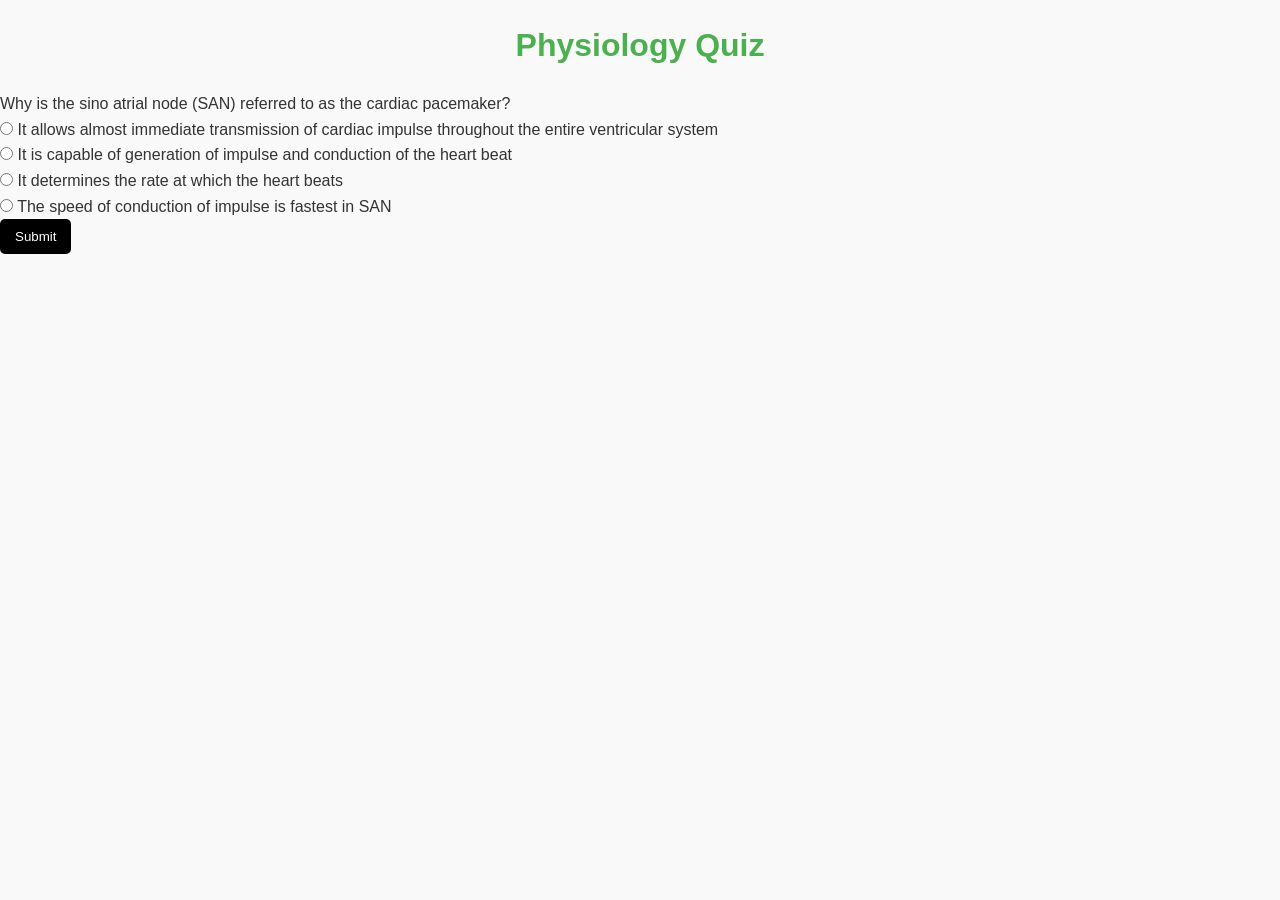
<file: physiology.html>
<!DOCTYPE html>
<html>
<head>
  <title>Physiology Quiz</title>
  <link rel="stylesheet" href="style.css">
</head>
<body>
  <h1>Physiology Quiz</h1>
  <div id="quiz"></div>
  <button onclick="checkAnswer()">Submit</button>
  <p id="score"></p>

  <script src="script.js"></script>
  <script>
    const questions = [
      {
        q: " Why is the sino atrial node (SAN) referred to as the cardiac pacemaker?",
        options: [" It allows almost immediate transmission of cardiac impulse throughout the entire ventricular system", "It is capable of generation of impulse and conduction of the heart beat", "It determines the rate at which the heart beats", "The speed of conduction of impulse is fastest in SAN"],
        a: "It determines the rate at which the heart beats"
      },
      {
        q: "ST segment?",
        options: ["Extends from end of 'S' wave to end of 'T' wave","Extends from the end of 'S' wave to the beginning of 'T' wave","Represents ventricular depolarization","Normal duration is 0.32 sec"],
        a: "Extends from the end of 'S' wave to the beginning of 'T' wave"
      },
      {
        q: "Main function of hemoglobin?",
        options: ["Digest food", "Transport oxygen", "Store fat", "Produce hormones"],
        a: "Transport oxygen"
      },

{
     q: "What is the primary role of the kidneys in the body?",
       options: ["Filter blood", "Produce hormones", "Store urine", "Regulate body temperature"],
        a: "Filter blood"
    },
        
        {
      q: "Which hormone regulates blood sugar levels?",
        options: ["Insulin", "Adrenaline", "Cortisol", "Thyroxine"],
        a: "Insulin"},
    {
        q: "What is the normal pH range of human blood?",
        options: ["6.8-7.0", "7.35-7.45", "7.5-8.0", "8.0-8.5"],
        a: "7.35-7.45"
    },
    {
        q: " Hematocrit is ratio of?",
        options: ["WBC to plasma", "Platelets to plasma", "RBCs to plasma", "Total blood cells to plasma"],
        a: "RBCs to plasma"
    },
    {
        q: "Which part of the brain controls balance and coordination?",
        options: ["Cerebrum", "Cerebellum", "Brainstem", "Hypothalamus"],
        a: "Cerebellum"
    },
    {
        q: "What is the primary function of the respiratory system?",
        options: ["Digest food", "Transport oxygen", "Remove waste", "Regulate body temperature"],
        a: "Transport oxygen"
    },
    {
        q: "Which blood type is considered the universal donor?",
        options: ["A", "B", "AB", "O"],
        a: "O"
    },
    {
        q: "What is the main function of the liver?",
        options: ["Filter blood", "Produce bile", "Store glucose", "Regulate body temperature"],
        a: "Produce bile"
    },
    {
        q: "Which hormone is responsible for the fight-or-flight response?",
        options: ["Insulin", "Adrenaline", "Cortisol", "Thyroxine"],
        a: "Adrenaline"
    },
    {
        q: "What is the normal range of heart rate for adults (beats per minute)?",
        options: ["60-100", "100-120", "120-140", "140-160"],
        a: "60-100"
    },
    {
        q: "Which organ is responsible for producing insulin?",
        options: ["Liver", "Pancreas", "Kidneys", "Adrenal glands"],
        a: "Pancreas"
    },
    {
        q: "What is the primary function of the immune system?",
        options: ["Digest food", "Transport oxygen", "Fight infections", "Regulate body temperature"],
        a: "Fight infections"
    }
,{
        q: "All statements are correct about A-V valves except?",
        options: ["They prevent the backward flow of blood from ventricles to atria during systole", "These valves close and open passively with the pressure gradient forces", " Opening of these valves is responsible for the first heart sound", 
"Chordae tendineae are attached to the free edges of the valve flaps"],
        a: " Opening of these valves is responsible for the first heart sound"
    },
    {
        q:"Which statement is false concerning blood supply to renal tubules?",
        options: ["Glomerular capillaries are the only capillaries in the body that drain into arterioles","Tubules of each nephron receive blood supply only from the efferent arteriole of that nephron","Total surface area of renal capillaries-is equal to the total surface area of the tubules", "Pressure in renal vein is about 4 mmHg"],

        a:"Glomerular capillaries are the only capillaries in the body that drain into arterioles"
    },
    {
        q: "Na-K-2CI cotransporter is active in the segment?",
        options: ["Proximal convoluted tubule", "Descending limb of loop of Henle","Thin ascending limb of loop of Henle ", "Thick ascending limb of loop of Henle"],
        a: "Thick ascending limb of loop of Henle"
    }
    ,{
        q:"In which way does the obligatory reabsorption of water differ from facultative water reabsorption the kidneys?",
        options: [" Occurs by active processes"," Responsible for 75-80% of filtered water reabsorption ", " influenced by ADH ", "Occurs in the terminal DCT and CT"],
        a: " Responsible for 75–80% of filtered water reabsorption"
    },
    {
        q: "Which of the following statement is incorrect?",
        options: ["Counter-current flow in the vasa recta minimizes solute loss from the medulla of the Kidney", " There is a net movement of water out of the descending loop of Henle", " The thick ascending loop of Henle is highly permeable to water", " Blood flow through the vasa recta is very low"],
        a:"Counter-current flow in the vasa recta minimizes solute loss from the medulla of the kidney"
    },
    {
        q: "Which statement is correct about achalasia cardia?",
        options: ["Accumulation of food in the oesophagus", "Relaxation of cardiac sphincter ", "Decreased response of lower oesophageal sphincter to circulating gastrin ","Increase in number of nitric oxide neurons in the lower oesophagus"],
        a: "Accumulation of food in the oesophagus"
    },
    {
        q: " In which of the following blood vessels is the velocity of blood flow the slowest?",
        options: ["Arteries", "Aorta", "Capillaries", "Veins"],
        a: "Capillaries"
    },
    {
        q: " Which of the following factors most directly determines blood flow through a blood vessel, according to Poiseuille's law?",
        options: ["Vessel length", "Vessel radius", "Blood viscosity", "Blood pressure"],
         a: "Vessel radius"
    },
    {
        q: " What does an FEV1/FVC ratio above 80% suggest in a clinical context?",
        options: ["Obstructive lung disease such as COPD or asthma", "Normal or restrictive lung disease, depending on other parameters", " Severe airflow limitation due to emphysema", " Increased airway resistance due to bronchoconstriction"],
        a: "Normal or restrictive lung disease, depending on other parameters"
    },
    {
        q: " Which of the following is a common symptom of hyperthyroidism?",
        options: [" Weight gain", " Fatigue", " Heat intolerance", " Cold intolerance"],
        a: "Heat intolerance"
    },
    {
        q: " During which phase of the cardiac cycle are the atrioventricular (AV) valves open and the semilunar valves closed",
        options: [" Ventricular ejection ", "Isovolumetric contraction ", "Ventricular filling ", " Isovolumetric relaxation"],
        a:"Ventricular filling"
    },
    {
        q: ". Which of the following is the primary factor determining the movement of fluid out of capillaries into the interstitial space?",
        options: ["Osmotic pressure of blood proteins ", "Hydrostatic pressure within the capillary","Pressure in the surrounding tissue", " Venous return"],
        a: "Hydrostatic pressure within the capillary"
    },
    {
        q: "The primary effect of parasympathetic stimulation on the heart is?",
        options: ["Increased heart rate and stroke volume", "Decreased heart rate", "Increased conduction velocity through the AV node", "Increased cardiac output "],
        a: "Decreased heart rate"
    },
    {
        q: "Which of the following is a characteristic feature of type 1 diabetes mellitus?",
        options: ["Insulin resistance", "Autoimmune destruction of pancreatic beta cells", "Obesity-related insulin resistance", "Gradual onset in adulthood"],
        a: "Autoimmune destruction of pancreatic beta cells"
    },
    {
        q: "In Poiseuille's law, which of the following is inversely related to blood flow (Q)?",
        options: [" Vessel radius (r)", "Vessel lenght","Vessel diameter",],
        a: "Vessel length (L)"
    },
    {
        q: "Which component of the blood is primarily responsible for blood clot formation?",
        options: [" Red blood cells", "Platelets", " Plasma proteins", "White blood cells"],
        a: "Platelets"
    },   
    {
        q: " Which of the following is true about residual volume (RV)?",
        options: ["It can be measured directly using spirometry", "It is the air left in the lungs after a maximal expiration"," It decreases in obstructive lung diseases","It contributes to inspiratory capacity"],
        a: "It is the air left in the lungs after a maximal expiration"
    },
    {
        q: "Which of the following is an example of innate immunity?",
        options: ["Antibody production", " Cytotoxic T cells activation", "Complement activation", " Memory B cells activation"],
        a: "Complement activation"
    },
    {
        q: " Which of the following is a hallmark of systolic heart failure?",
        options: ["Increased ejection fraction ", "Decreased ejection fraction and impaired contractility", "Impaired ventricular relaxation", "Increased ventricular compliance "],
        a: "Decreased ejection fraction and impaired contractility"
    },
    {
        q: "Which immunoglobulin is primarily involved in allergic reactions and defense against parasitic infections?",
        options: ["lgE", "lgG", "lgA", "lgM"],
        a: "lgE"
    },
    {
    q: ". Which of the following hormones reduces blood pressure by increasing sodium and water excretion?",
        options: ["Aldosterone", "Antidiuretic hormone (ADH) ","Atrial natriuretic peptide (ANP)"," Epinephrine"],
        a: "Atrial natriuretic peptide (ANP)"
    },
    {
        q: "Which of the following is a characteristic feature of chronic obstructive pulmonary disease (COPD)?",
        options: ["Reversible airflow obstruction", "Progressive airflow obstruction that is not fully reversible", "Increased lung compliance", " Decreased mucus production"],
        a: "Progressive airflow obstruction that is not fully reversible"
    },
    {
        q: ". What is the effect of angiotensin II on blood vessels in the context of blood pressure regulation?",
        options: ["It causes vasodilation and lowers blood pressure", "It stimulates vasoconstriction and raises blood pressure", " It increases capillary permeability", " It decreases heart rate and contractility"],
        a: "It stimulates vasoconstriction and raises blood pressure"
    
    },
    {
        q: "In veins, which of the following mechanisms aids in returning blood to the heart?",
        options: [" High blood pressure", " Elastic recoil of the vein walls", "Skeletal muscle contraction and venous valves", "Active transport of blood"],
        a: "Skeletal muscle contraction and venous valves"
    },
    {
        q: "Which of the following is true about lung compliance?",
        options: ["It is inversely proportional to elastance", "It is unaffected by surface tension in alveoli ", "It increases with pulmonary fibrosis", "It decreases with emphysema  "],
        a: "It is inversely proportional to elastance"
    },
    {
        q: "Which of the following types of shock results from severe loss of blood volume?",
        options: ["Cardiogenic shock", "Septic shock", "Hypovolemic shock", " Neurogenic shock "],
        a: "Hypovolemic shock"
    },
    {
        q: "What is the main function of the dorsal respiratory group (DRG)?",
        options: [" Control forced expiration through accessory muscles", "Regulate rhythmic contraction of diaphragm and intercostal muscles for inspiration", " Adjust pleural fluid levels for maintaining negative pressure ", " Increase compliance during deep breathing"],
        a: "Regulate rhythmic contraction of diaphragm and intercostal muscles for inspiration"
    },
    {
        q: "What is the formula for calculating Total Lung Capacity (TLC)?",
        options: ["TV + IRV + ERV ", "TV + IRV + ERV + RV", "TV + RV + FRC ", " ERV + RV "],
        a: "TV + IRV + ERV + RV"
    },
    {
        q: " Which part of the gastrointestinal tract is responsible for the majority of iron absorption?",
        options: ["Stomach", "Duodenum", "Jejunum", "Ileum","Colon"],
        a: "Duodenum"
    },
    {
        q: ". Which hormone is responsible for the development of male secondary sexual characteristics?",
        options: ["Testosterone", "Estrogen", "Progesterone", "Dihydrotestosterone (DHT)"],
        a: "Testosterone"
    },
    {
        q: "State the role of bile in the digestive system.?",
        options: ["Emulsifies fats for absorption", "To break down proteins", "To absorb carbohydrates ", " To neutralize stomach acid "], 
        a: "Emulsifies fats for absorption"
    },
    {
        q: ",Difficulty in swallowing is characterized by which condition?",
        options: ["Dysphagia", " Odynophagia", "Gastroesophageal reflux disease (GERD)", "Achalasia"],
        a: "Dysphagia"
        
    },
        {
            q: "What is the role of the migrating motor complex (MMC) in the gastrointestinal tract?",
            options: ["To regulate gut motility during fasting ", " To stimulate digestive enzyme secretion", " To absorb nutrients", " to produce hormones"],
            a: "To regulate gut motility during fasting"
        },
        {
            q: "Which of the following is a common symptom of gastroesophageal reflux disease (GERD)?",
            options: ["Heartburn", " Diarrhea", " Constipation", " Abdominal pain"],
            a: "Heartburn"
        },
        {
            q: " Which hormone is involved in the regulation of circadian rhythms?",
            options: ["Melatonin", "Cortisol", "Insulin", "Thyroid hormone"],
            a: "Melatonin"
        },
        {
            q: " What is the role of inhibin in the regulation of the reproductive system?",
            options: ["Inhibits FSH production", "Stimulates LH production", "Inhibits LH production", "Stimulates FSH production"],
            a: "Inhibits FSH production"
        },
        {
            q: ". State the effect of thyroid hormone on the heart?",
            options: ["Increases heart rate", "Decreases heart rate", "Has no effect on heart rate", "Causes irregular heartbeat"],
            a: "Increases heart rate"
        },     
    {
            q: "What is the role of oxytocin in childbirth?",
            options: ["Stimulates uterine contractions","Regulates blood pressure ", "Controls body temperature", " Increases milk production"],
            a: "Stimulates uterine contractions"
        },
        {
            q: "What is the primary function of the hypothalamus in the endocrine system?",
            options: ["To produce hormones that regulate the pituitary gland", " To secrete digestive enzymes", " To regulate blood glucose levels", " To control body temperature"],
            a: "To produce hormones that regulate the pituitary gland"
        },
    {        q: "Which of the following is a characteristic feature of Cushing's syndrome?",
        options: ["Weight loss", " Fatigue", " Hyperpigmentation", "Weight gain and moon face"],
        a: "Weight gain and moon face"
    },
    {
        q: "Which of the following structures is classified as part of the respiratory zone functionally, but is also part of the lower respiratory system structurally?",
options: ["Terminal bronchioles", "Trachea", "Respiratory bronchioles", "Pharynx"],
a: "Respiratory bronchioles"
},
{
        q: "The cough reflex sequence involves specific mechanical steps. Which of the following best describes the physiological state just before air is expelled at high velocity?",
options: ["Glottis remains open while abdominal muscles relax", "Inspiration followed by glottis closure and abdominal muscle contraction", "Expiration against an open glottis with thoracic expansion", "Reflex inhibition of the phrenic nerve and glottis dilation"],
a: "Inspiration followed by glottis closure and abdominal muscle contraction"
},
{
        q: "According to Laplace’s law mentioned in the text, what is the primary role of surfactant secreted by Type II alveolar cells?",
options: ["To increase the thickness of the respiratory membrane", "To increase surface area for Fick's Law optimization", "To reduce surface tension and prevent alveolar collapse", "To phagocytose pathogens and debris"],
a: "To reduce surface tension and prevent alveolar collapse"
},
{
        q: "Which pathological condition is specifically defined by the accumulation of pus within the intrapleural space?",
options: ["Hydrothorax", "Hemothorax", "Pneumothorax", "Pyothorax"],
a: "Pyothorax"
},
{
        q: "In the regulation of pulmonary blood flow, how does the pulmonary vasculature react to localized hypoxia, and what is the physiological objective?",
options: ["Vasodilation to increase O2 uptake", "Vasoconstriction to redirect blood to better-ventilated areas", "Vasodilation to reduce right ventricular workload", "Vasoconstriction to increase vascular resistance across all zones"],
a: "Vasoconstriction to redirect blood to better-ventilated areas"
},
{
        q: "Which afferent nerves are responsible for carrying the sensory trigger for the cough reflex to the medullary center?",
options: ["Trigeminal and Olfactory nerves", "Vagus, Trigeminal, and Glossopharyngeal nerves", "Phrenic and Spinal motor nerves only", "Facial and Hypoglossal nerves"],
a: "Vagus, Trigeminal, and Glossopharyngeal nerves"
},
{
        q: "What is the primary reason that normal expiration is considered a passive process compared to inspiration?",
options: ["It requires more ATP to move air out of the lungs", "It relies on the elastic recoil of the lungs and chest wall", "The intrapleural pressure becomes more negative during expiration", "It is driven primarily by the contraction of internal intercostal muscles"],
a: "It relies on the elastic recoil of the lungs and chest wall"
},
{
        q: "The respiratory membrane is optimized for rapid gas diffusion. Based on the text, which of the following is NOT a component of this membrane?",
options: ["Type I alveolar cells", "Surfactant", "Capillary membrane", "Terminal bronchiole epithelium"],
a: "Terminal bronchiole epithelium"
},
{
        q: "During the pharyngeal stage of swallowing, what occurs to prevent the aspiration of food into the respiratory tract?",
options: ["The glottis opens and the diaphragm contracts", "Deglutition apnea occurs via reflex inhibition", "The cough reflex is triggered immediately", "External respiration increases to maintain O2 levels"],
a: "Deglutition apnea occurs via reflex inhibition"
},
{
        q: "Which anatomical feature distinguishes pulmonary circulation from systemic circulation to allow for low-pressure gas exchange?",
options: ["Thick-walled arteries with high resistance", "Underdeveloped smooth muscle in arterioles and high distensibility", "Smaller capillary diameters to slow down blood flow", "Higher vascular resistance to match left ventricular output"],
a: "Underdeveloped smooth muscle in arterioles and high distensibility"
},
{
        q: "Which of the following muscles is primarily responsible for rib elevation and increasing thoracic volume during normal inspiration?",
options: ["Internal intercostals", "Abdominal muscles", "External intercostals", "Diaphragm only"],
a: "External intercostals"
},
{
        q: "During the production and release of pulmonary surfactant, where are the phospholipids and proteins stored before being released via exocytosis into the alveolar space?",
options: ["The endoplasmic reticulum", "Tubular myelin meshwork", "Lamellar bodies", "Alveolar dust cells"],
a: "Lamellar bodies"
},
{
        q: "The lungs have a natural tendency to collapse inward. What are the two primary factors contributing to this inward pull?",
options: ["Intrapleural pressure and surfactant", "Elastic recoil of tissues and alveolar surface tension", "Boyle's law and intra-alveolar pressure", "Negative pressure and calcium ions"],
a: "Elastic recoil of tissues and alveolar surface tension"
},
{
        q: "Based on the functional description of surfactant and Laplace's Law, how does it effectively stabilize alveoli of different sizes?",
options: ["By increasing pressure in larger alveoli to match smaller ones", "By equalizing surface tension across all alveoli regardless of size", "By reducing surface tension more significantly in smaller alveoli", "By thickening the alveolar membrane in smaller sacs"],
a: "By reducing surface tension more significantly in smaller alveoli"
},
{
        q: "Which clinical condition is characterized by an increase in lung compliance due to the destruction of alveoli and the subsequent loss of elastic recoil?",
options: ["Kyphosis", "Pneumothorax", "Emphysema", "Fibrotic pleurisy"],
a: "Emphysema"
},
{
        q: "Which specific surfactant proteins are described as hydrophobic and are essential for the structural spread and stability of the surfactant film?",
options: ["SP-A and SP-D", "SP-B and SP-C", "DPPC and Triglycerides", "Calcium ions and SP-A"],
a: "SP-B and SP-C"
},
{
        q: "In normal quiet breathing, why is expiration classified as a 'passive' process?",
options: ["It requires the contraction of internal intercostal muscles", "It depends on the active expansion of the thoracic cage", "It relies on the stored elastic potential and recoil of the lungs and chest wall", "Intra-alveolar pressure remains significantly higher than atmospheric pressure at all times"],
a: "It relies on the stored elastic potential and recoil of the lungs and chest wall"
},
{
        q: "How does 'static compliance' differ from 'dynamic compliance' in a clinical measurement setting?",
options: ["Static compliance is measured while air is actively flowing", "Dynamic compliance only accounts for elastic resistance", "Static compliance measures expansibility at the end of inspiration or expiration when airflow is zero", "Dynamic compliance is generally higher because it ignores airway resistance"],
a: "Static compliance measures expansibility at the end of inspiration or expiration when airflow is zero"
},
{
        q: "What is the primary role of the negative intrapleural pressure (-4 mmHg) found in the pleural cavity?",
options: ["To push air out of the lungs during expiration", "To pull the lungs outward against their natural recoil to maintain expansion", "To equalize with atmospheric pressure during rest", "To facilitate the secretion of surfactant from Clara cells"],
a: "To pull the lungs outward against their natural recoil to maintain expansion"
},
{
        q: "Apart from Type II alveolar cells (pneumocytes), which other cells contribute to the secretion of pulmonary surfactant components?",
options: ["Type I pneumocytes", "Clara cells", "Alveolar dust cells", "Vascular endothelial cells"],
a: "Clara cells"
},
    ];      
    startQuiz(questions);
  </script>
</body>
</html>
</file>
<file: style.css>
/* style.css */

/* Reset default browser styles */
* {
  margin: 0;
  padding: 0;
  box-sizing: border-box;
}

/* Body styling */
body {
  font-family: 'Segoe UI', Arial, sans-serif;
  background: #f9f9f9;
  color: #333;
  line-height: 1.6;
}

/* Navigation bar */
nav {
  background: #4CAF50;
  padding: 10px 20px;
}

nav ul {
  list-style: none;
  display: flex;
  justify-content: center;
}

nav ul li {
  margin: 0 15px;
}

nav ul li a {
  color: white;
  text-decoration: none;
  font-weight: bold;
  transition: color 0.3s;
}

nav ul li a:hover {
  color: #FFD700;
}

/* Page headings */
h1 {
  text-align: center;
  margin: 20px 0;
  color: #4CAF50;
}

/* Content box */
.container {
  max-width: 900px;
  margin: 20px auto;
  background: white;
  padding: 20px;
  border-radius: 8px;
  box-shadow: 0 2px 8px rgba(0,0,0,0.1);
}

/* Buttons */
button {
  background: rgb(0, 0, 0);
  color: white;
  border: none;
  padding: 10px 15px;
  border-radius: 5px;
  cursor: pointer;
  transition: background 0.3s;
}

button:hover {
  background: #45a049;
}
</file>
